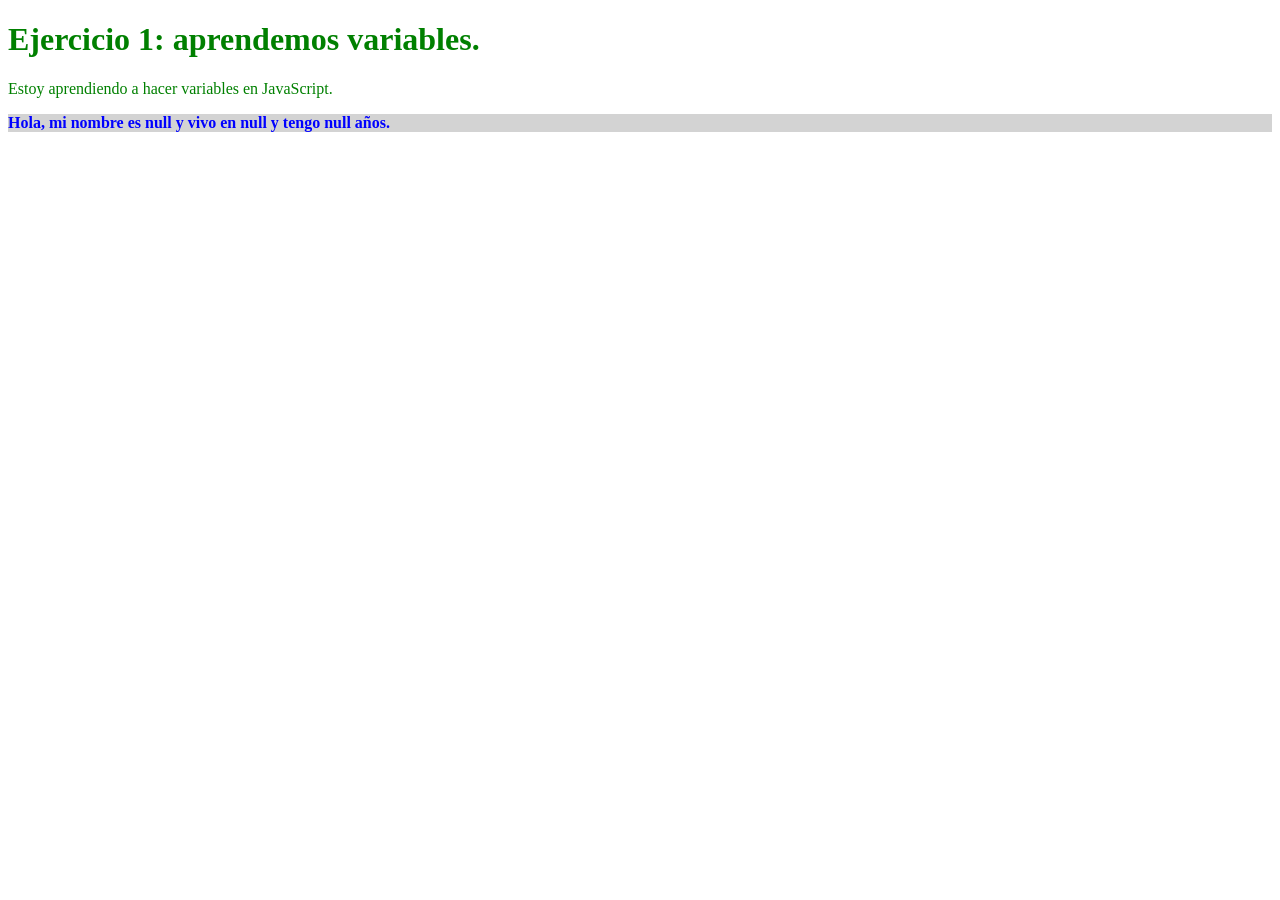
<file: ejercicio1/ejercicio1.html>
<!DOCTYPE html>
<html lang="es">
<head>
    <meta charset="UTF-8">
    <meta name="viewport" content="width=device-width, initial-scale=1.0">
    <title>Ejercicio 1: aprendemos variables.</title>
    <!--Incluimos el estilo CSS-->
    <link rel="stylesheet" href="styles.css">
    <!--Incluimos el fichero JavaScript-->
    <script defer src="script.js"></script>
</head>
<body>
    <h1>Ejercicio 1: aprendemos variables.</h1>
    <p>Estoy aprendiendo a hacer variables en JavaScript.</p>
    
    <p id="hola"></p>

</body>
</html>
</file>
<file: ejercicio1/styles.css>
:root{
    color: green;
}

#hola{
    color: blue;
    font-weight: bold;
    background-color: lightgray;
}
</file>
